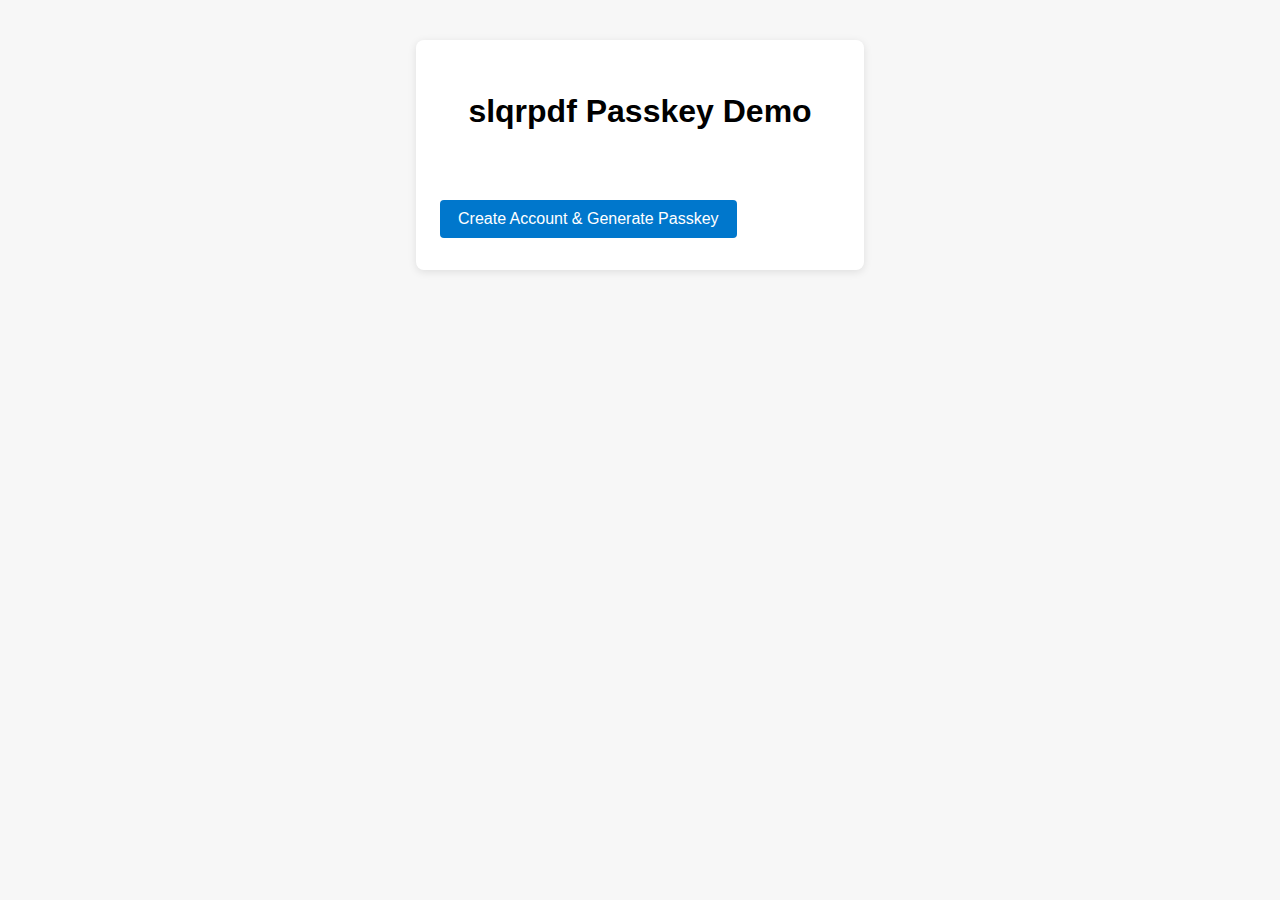
<file: internal/mobile/gui/index.html>
<!DOCTYPE html>
<html lang="en">
<head>
  <meta charset="UTF-8">
  <meta name="viewport" content="width=device-width, initial-scale=1.0">
  <title>slqrpdf Passkey GUI</title>
  <link rel="stylesheet" href="style.css">
</head>
<body>
  <div class="container">
    <h1>slqrpdf Passkey Demo</h1>
    <div id="status"></div>
    <form id="createForm">
      <button type="submit">Create Account & Generate Passkey</button>
    </form>
    <div id="passkeySection" style="display:none;">
      <h2>Passkey</h2>
      <pre id="passkeyDisplay"></pre>
      <button id="copyPasskey">Copy Passkey</button>
    </div>
  </div>
  <script src="script.js"></script>
</body>
</html>
</file>
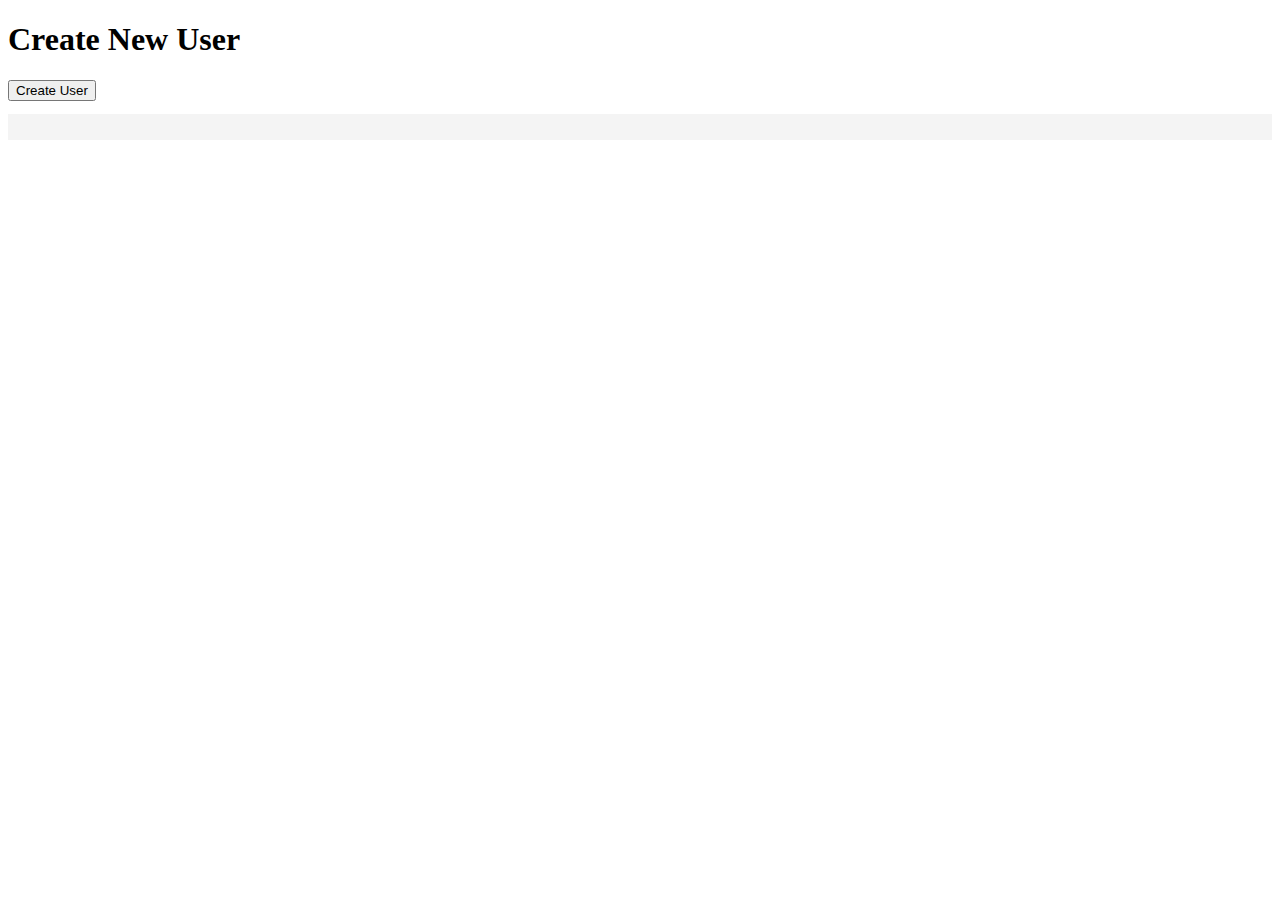
<file: internal/mobile/static/index.html>
<!DOCTYPE html>
<html lang="en">
<head>
    <meta charset="UTF-8">
    <title>Title</title>
</head>
<body>
    <h1>Create New User</h1>
    <button id="createUserBtn">Create User</button>
    <pre id="result" style="margin-top:1em;background:#f4f4f4;padding:1em;"></pre>
    <script src="script.js"></script>
</body>
</html>
</file>
<file: internal/mobile/gui/style.css>
body {
  font-family: Arial, sans-serif;
  background: #f7f7f7;
  margin: 0;
  padding: 0;
}
.container {
  max-width: 400px;
  margin: 40px auto;
  background: #fff;
  border-radius: 8px;
  box-shadow: 0 2px 8px rgba(0,0,0,0.1);
  padding: 32px 24px;
}
h1 {
  text-align: center;
  margin-bottom: 24px;
}
#status {
  margin-bottom: 16px;
  color: #007700;
  min-height: 20px;
}
button {
  background: #0077cc;
  color: #fff;
  border: none;
  border-radius: 4px;
  padding: 10px 18px;
  font-size: 16px;
  cursor: pointer;
  margin-top: 10px;
}
button:disabled {
  background: #aaa;
  cursor: not-allowed;
}
#passkeySection {
  margin-top: 24px;
  background: #f0f0f0;
  border-radius: 6px;
  padding: 16px;
}
pre {
  background: #eaeaea;
  padding: 8px;
  border-radius: 4px;
  overflow-x: auto;
}
</file>
